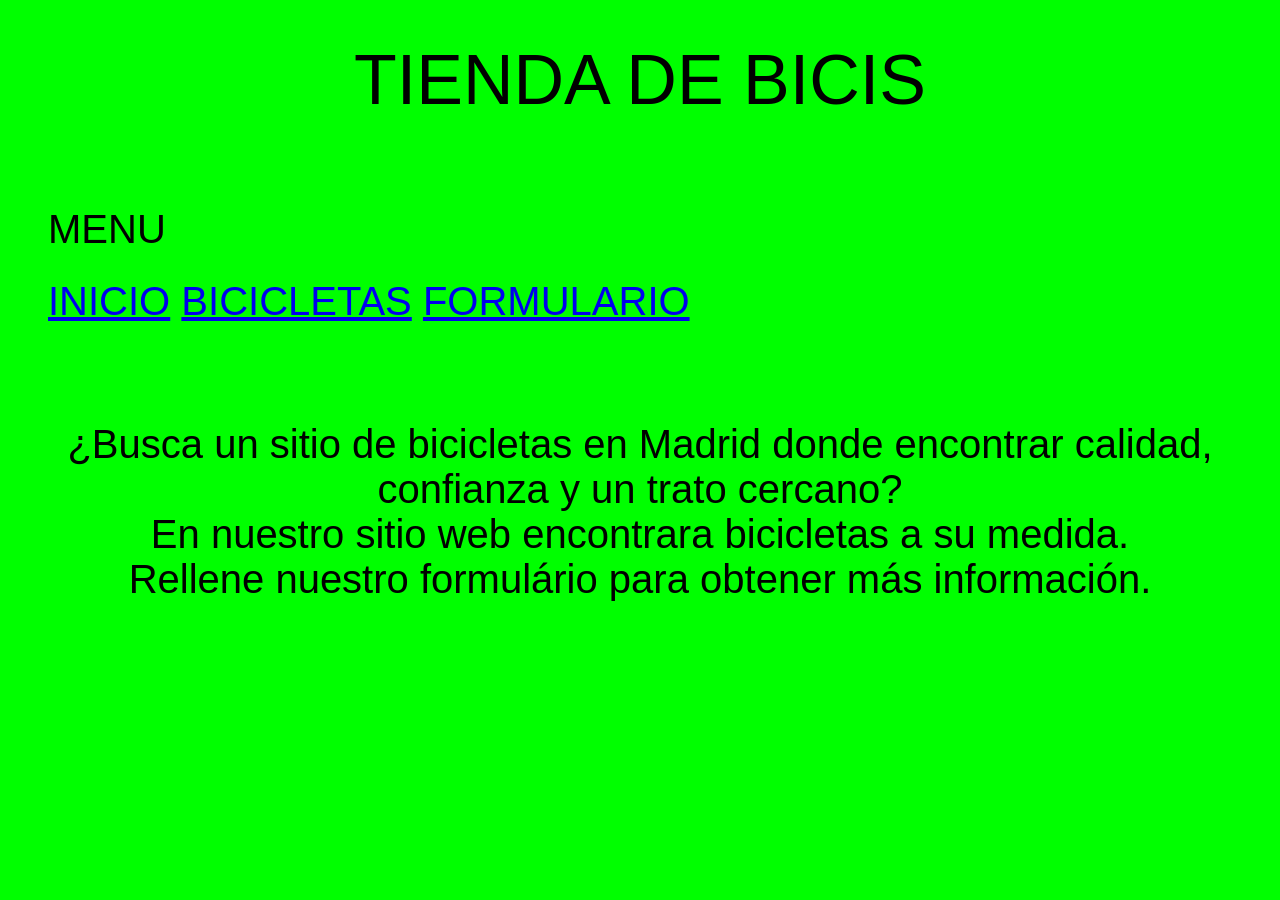
<file: index.html>
<!DOCTYPE html>
<html lang="en">
<head>
    <meta charset="UTF-8">
    <meta name="viewport" content="width=device-width, initial-scale=1.0">
    <link rel="stylesheet" href="./estilos.css">
    <title>index.html</title>
</head>
<body>
    <h1 id="titulo">TIENDA DE BICIS</h1>
    <menu>
    <h1>MENU</h1>
        <a href="./index.html">INICIO</a> <a href="./bicicleta.html">BICICLETAS</a> <a href="./formulario.html">FORMULARIO</a>
    </menu>
    <br>
    <p id="introduccion">¿Busca un sitio de bicicletas en Madrid donde encontrar calidad, confianza y un trato cercano? <br/>
        En nuestro sitio web encontrara bicicletas a su medida. <br/>
        Rellene nuestro formulário para obtener más información.</p>
</body>
</html>
</file>
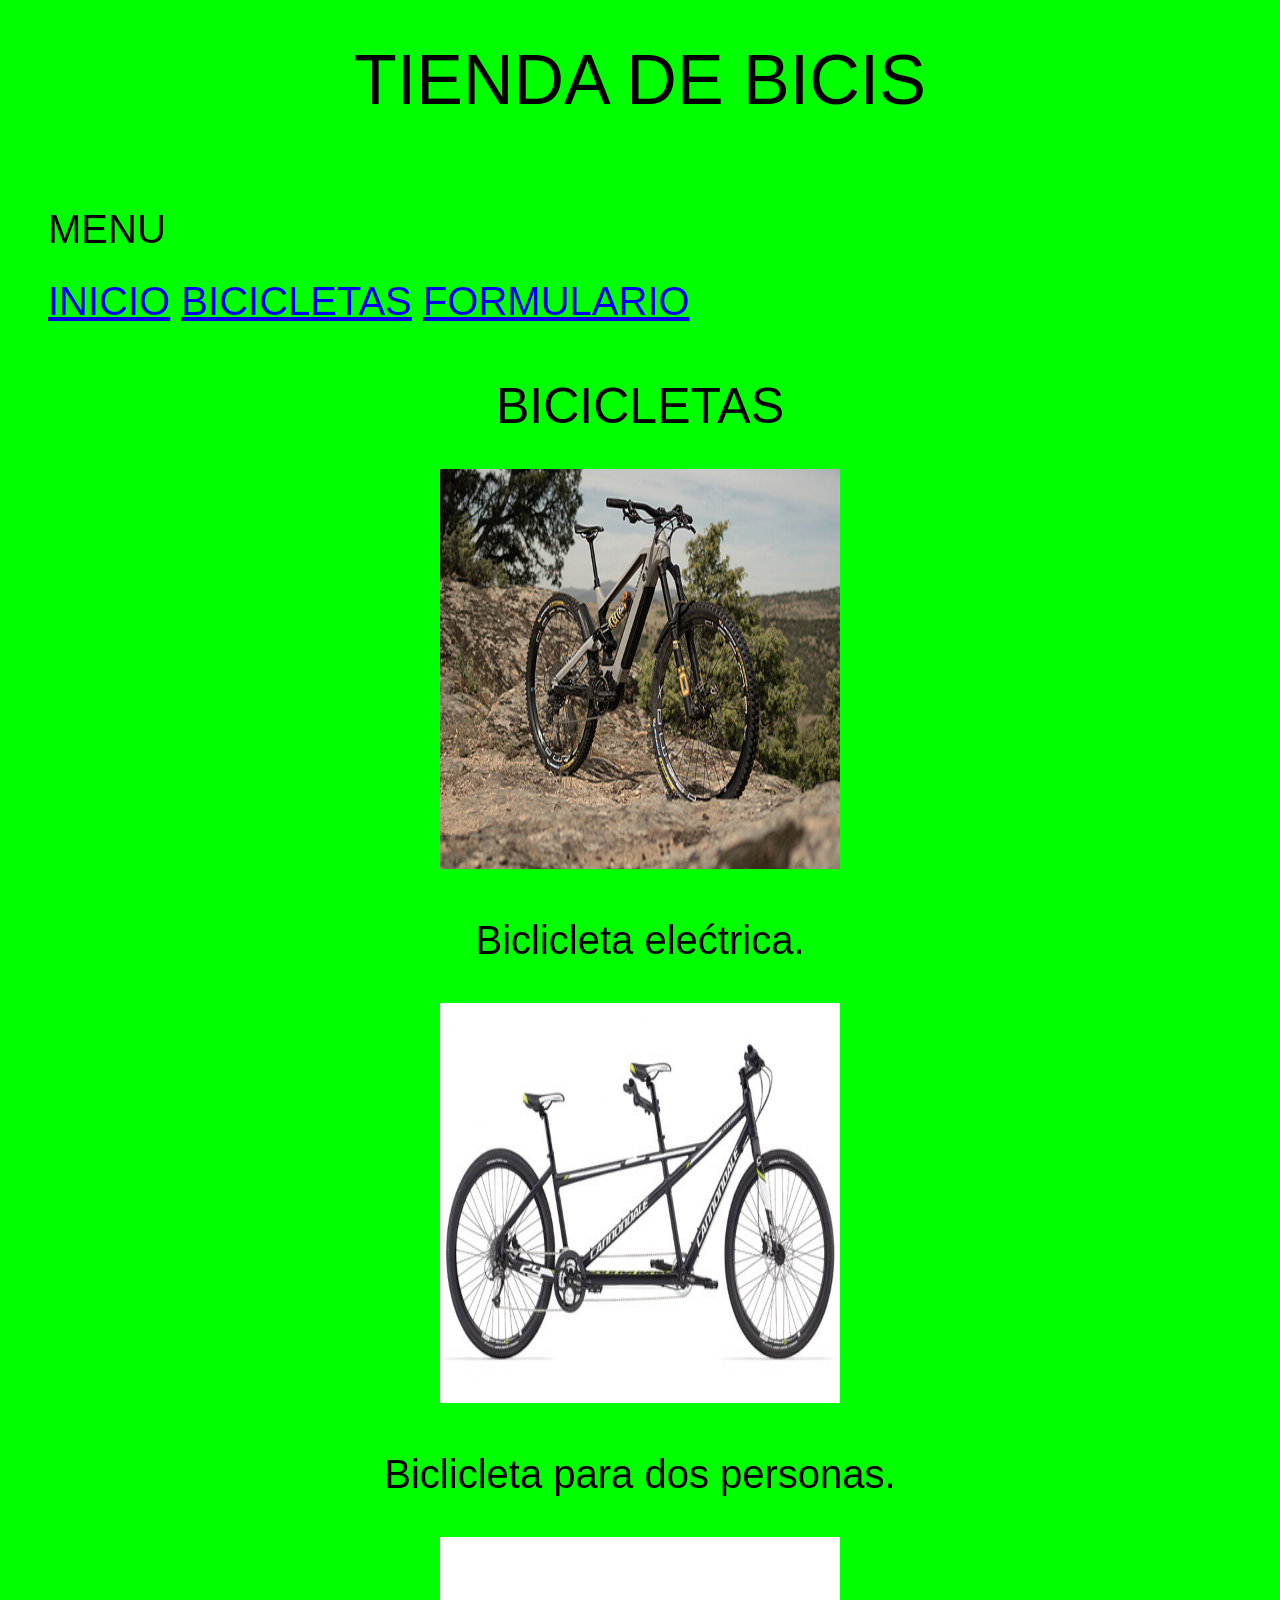
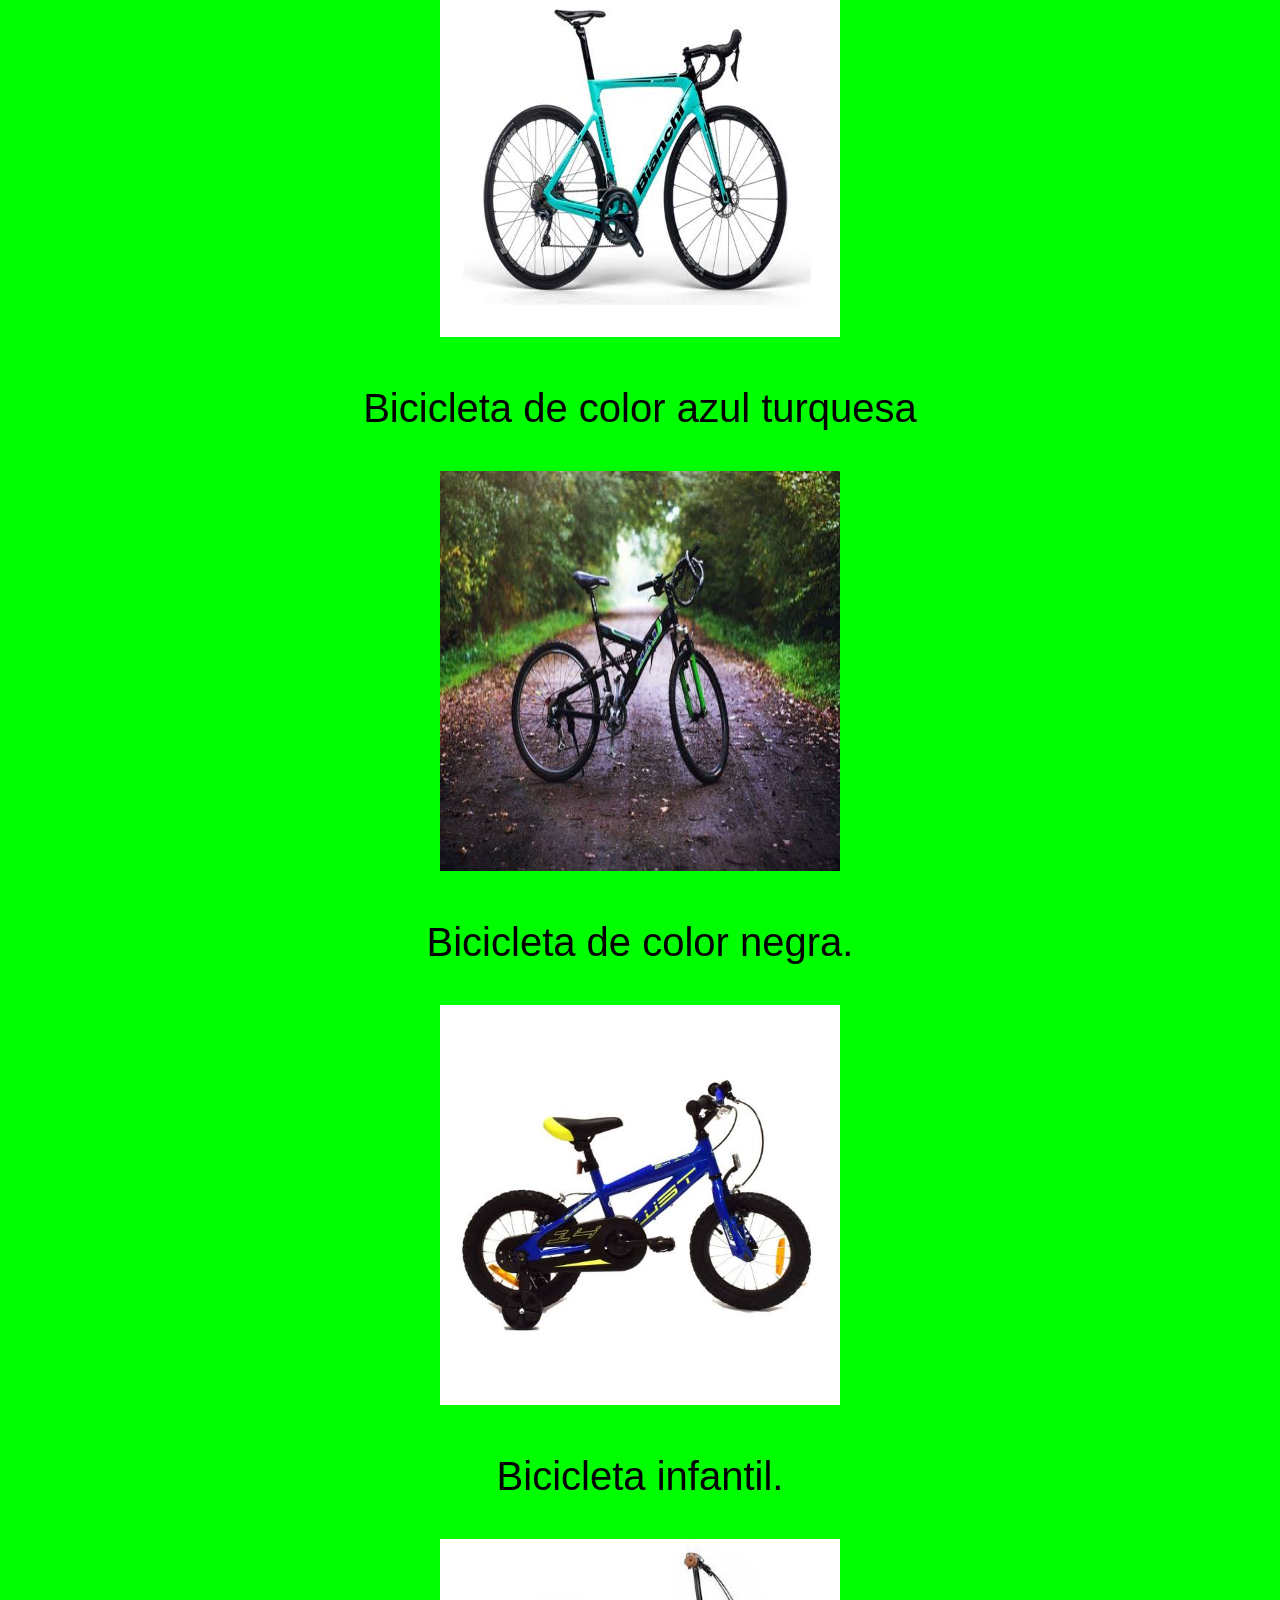
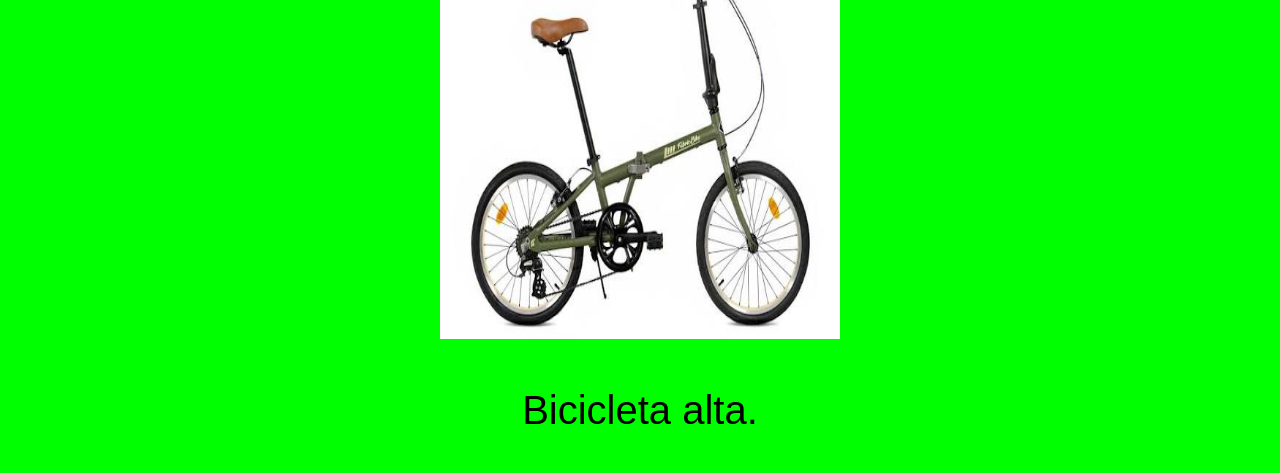
<file: bicicleta.html>
<!DOCTYPE html>
<html lang="en">
<head>
    <meta charset="UTF-8">
    <meta name="viewport" content="width=device-width, initial-scale=1.0">
    <link rel="stylesheet" href="./estilos.css">
    <title>bicicleta.html</title>
</head>
<body>
     <h1 id="titulo">TIENDA DE BICIS</h1>
    <menu>
    <h1>MENU</h1>
        <a href="./index.html">INICIO</a> <a href="./bicicleta.html">BICICLETAS</a> <a href="./formulario.html">FORMULARIO</a>
    </menu>
    <h1 id="bicicleta">BICICLETAS</h1>
    <div>
        <img src="./96.jpg" alt="">
        <p>Biclicleta elećtrica.</p>
    </div>
    <div>
        <img src="./Cannondale-TANDEM-600x400-1.jpg" alt="">
        <p>Biclicleta para dos personas.</p>
    </div>
    <div>
        <img src="./images.jpeg" alt="">
        <p>Bicicleta de color azul turquesa</p>
    </div>
    <div>
        <img src="./images-1.jpeg" alt="">
        <p>Bicicleta de color  negra.</p>
    </div>
    <div>
        <img src="./images-2.jpeg" alt="">
        <p>Bicicleta infantil.</p>
    </div>
    <div>
        <img src="./images-3.jpeg" alt="">
        <p>Bicicleta alta.</p>
    </div>
</body>
</html>
</file>
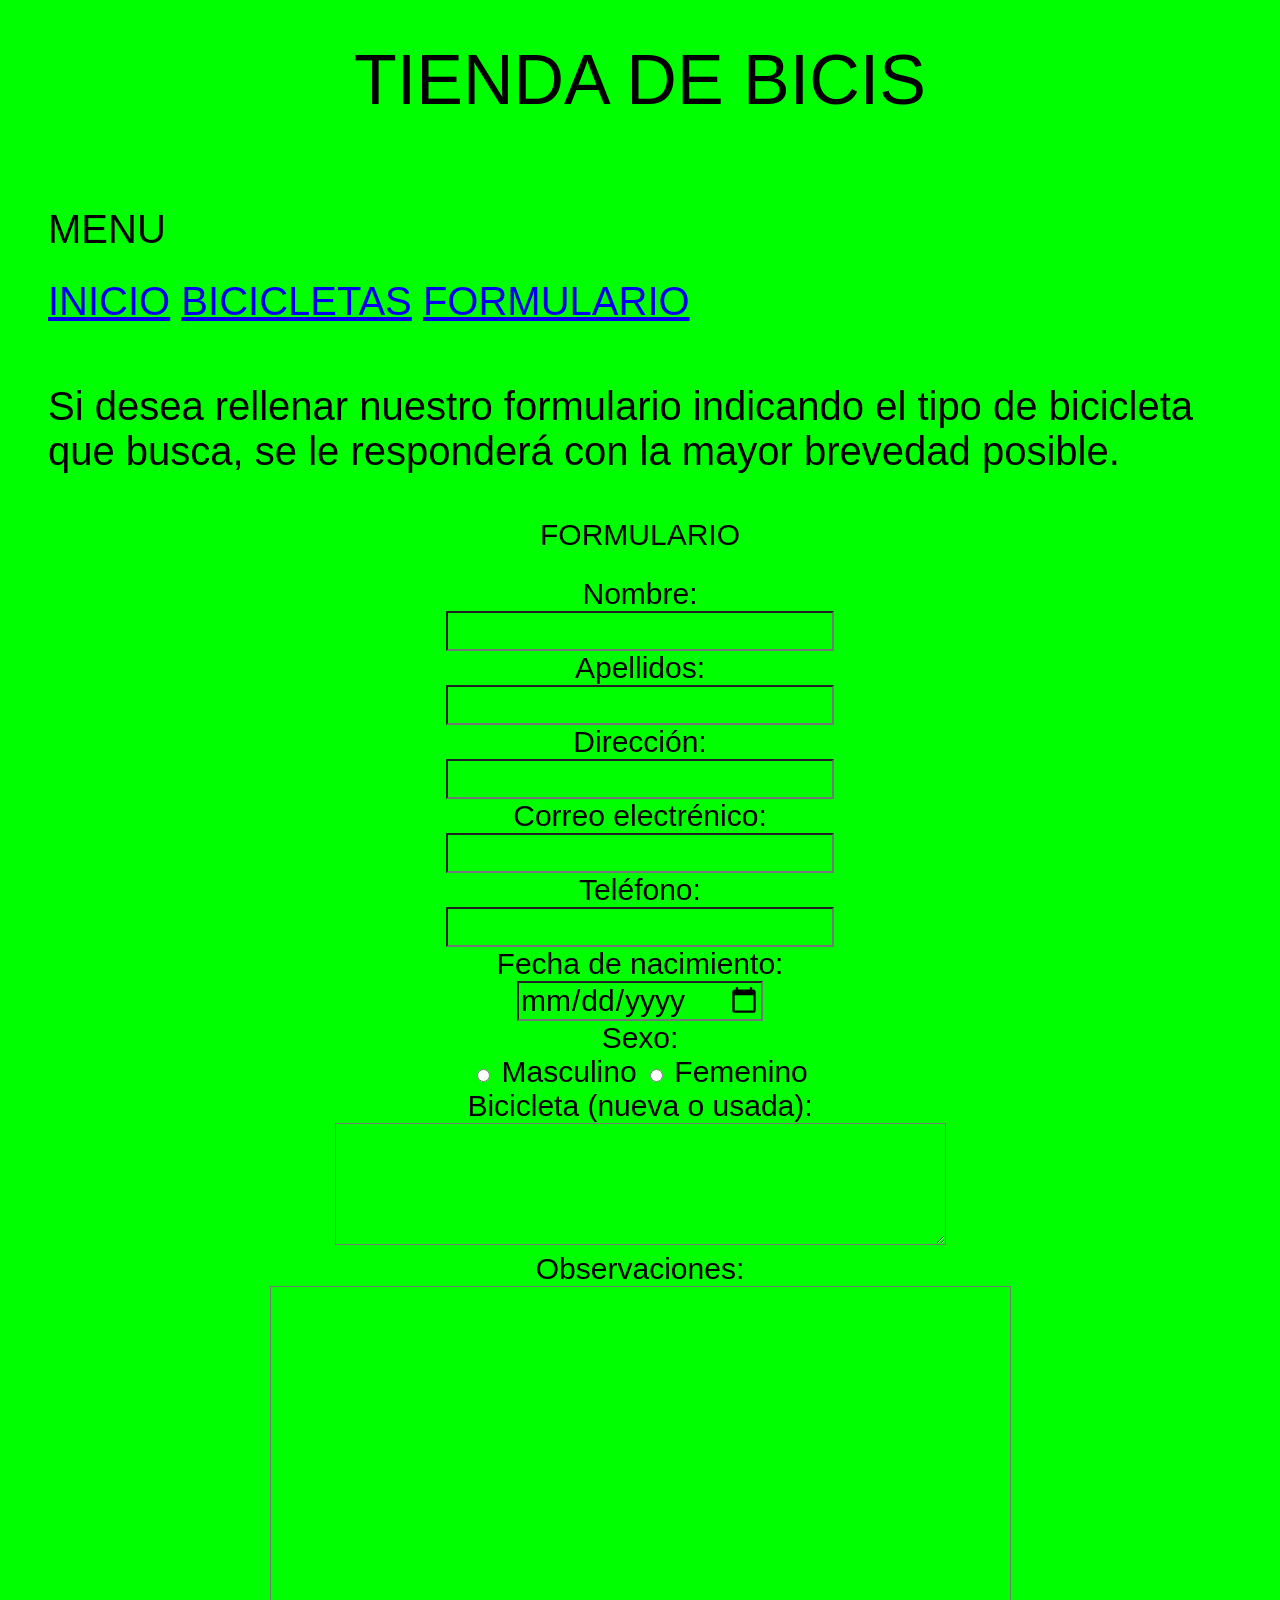
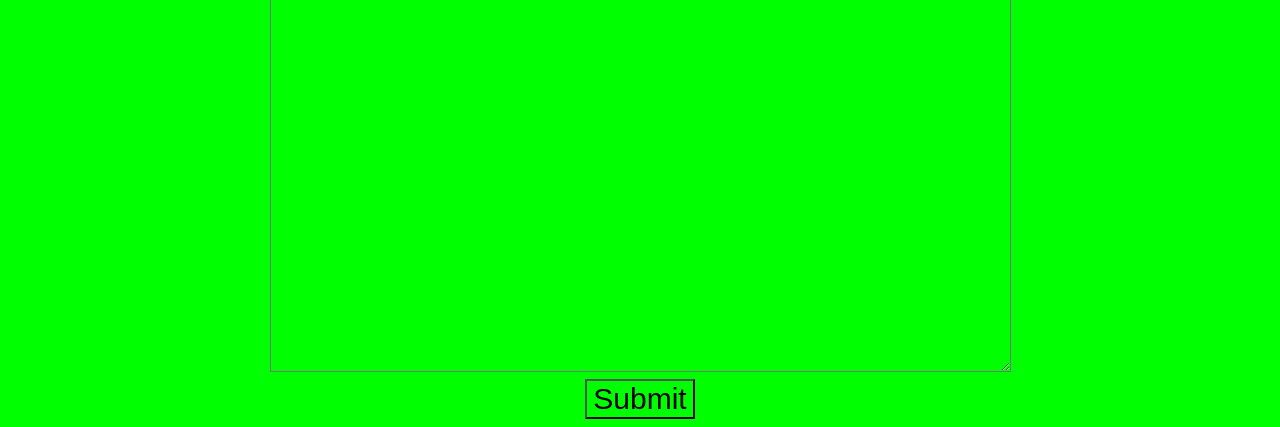
<file: formulario.html>
<!DOCTYPE html>
<html lang="en">
<head>
    <meta charset="UTF-8">
    <meta name="viewport" content="width=device-width, initial-scale=1.0">
    <link rel="stylesheet" href="./estilos.css">
    <title>formulario.html</title>
</head>
<body>
     <h1 id="titulo">TIENDA DE BICIS</h1>
        <menu>
    <h1>MENU</h1>
        <a href="./index.html">INICIO</a> <a href="./bicicleta.html">BICICLETAS</a> <a href="./formulario.html">FORMULARIO</a>
    </menu>
    <p id="formulario">Si desea rellenar nuestro formulario indicando el tipo de bicicleta que busca, se le responderá con la mayor brevedad posible.</p>
    <form action="">
        <h2>FORMULARIO</h2>
        <label for="nombre">Nombre:</label> <br>
        <input type="text" id="nombre" name="nombre"> <br>
        <label for="apellidos">Apellidos:</label> <br>
        <input type="text" id="apellidos" name="apellidos"> <br>
        <label for="direccion">Dirección:</label> <br>
        <input type="text" id="direccion" name="direccion"> <br>
        <label for="correo">Correo electrénico:</label> <br>
        <input type="email" id="correo" name="correo"> <br>
        <label for="telefono">Teléfono:</label> <br>
        <input type="tel" id="telefono" name="telefono"> <br>
        <label for="nacimiento">Fecha de nacimiento:</label> <br>
        <input type="date" id="nacimiento" name="nacimiento"> <br>
        <label for="sexo">Sexo:</label> <br>
        <input type="radio" id="masculino" name="masculino" value="masculino">
        <label for="masculino">Masculino</label>
        <input type="radio" id="femenino" name="femenino" value="femenino">
        <label for="masculino">Femenino</label> <br>
        <label for="bicicleta">Bicicleta (nueva o usada):</label> <br>
        <textarea name="bicicleta" id="bicicleta"></textarea> <br>
        <label for="observaciones">Observaciones:</label> <br>
        <textarea name="observaciones" id="observaciones" rows="20" cols="40"></textarea> <br>
        <input type="submit" name="enviar" id="enviar">
    </form>
</body>
</html>
</file>
<file: estilos.css>
*{
    font: 1em sans-serif;
    background-color: lime;
}

#titulo{
    text-align: center;
    font-size: 70px;
    margin: 20px;
    padding: 20px;
}

#introduccion{
    text-align: center;
    margin: 20px;
    padding: 20px;
    font-size: 40px;
}

menu{
    margin: 20px;
    padding: 20px;
    font-size: 40px;
}

img{
    height: 400px;
    width: 400px;
}

#bicicleta{
    text-align: center;
    font-size: 50px
}

div{
    text-align: center;
    font-size: 40px;
}

#imagen{
    margin: 20px;
    padding: 20px;
}

#formulario{
    margin: 20px;
    padding: 20px;
    font-size: 40px;
}

#formulario1{
    margin: 20px;
    padding: 20px;
}

h2{
    text-align: center;
}

form{
    text-align: center;
    font-size: 30px;
}
</file>
